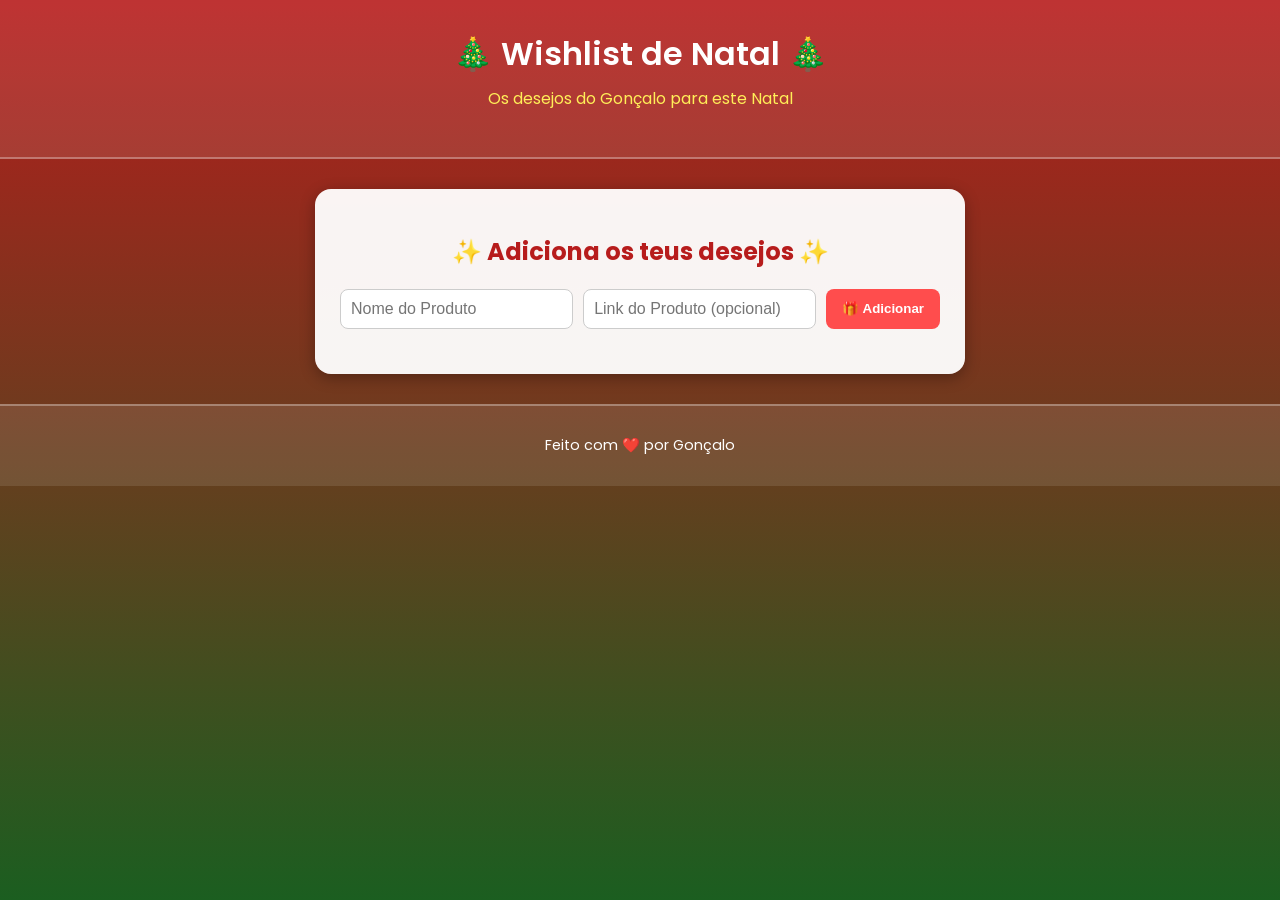
<file: www/index.html>
<!DOCTYPE html>
<html lang="pt">
<head>
    <meta charset="UTF-8">
    <meta name="viewport" content="width=device-width, initial-scale=1.0">
    <title>Wishlist de Natal 🎁</title>
    <link rel="stylesheet" href="styles/style.css">
    <link href="https://fonts.googleapis.com/css2?family=Poppins:wght@400;600&display=swap" rel="stylesheet">
</head>
    

<body>
    <div id="snow-container"></div>
    <header>
        <h1> 🎄 Wishlist de Natal 🎄 </h1>
        <p>Os desejos do Gonçalo para este Natal</p>
    </header>

    <main>
        <section id="wishlist-section">
            <h2>✨ Adiciona os teus desejos ✨</h2>

            <form id="wishlist-form">
                <input type="text" id="item-name" placeholder="Nome do Produto" required>
                <input type="url" id="item-link" placeholder="Link do Produto (opcional)">
                <button type="submit"> 🎁 Adicionar</button>
            </form>

            <ul id="wishlist"></ul>
        </section>
    </main>

    <footer>
        <p> Feito com ❤️ por Gonçalo </p>
    </footer>

    <script src="scripts/scripts.js"></script>
</body>
</html>
</file>
<file: www/styles/style.css>
/* === ESTILO DE NATAL === */
body {
    font-family: 'Poppins', sans-serif;
    margin: 0;
    padding: 0;
    background: linear-gradient(to bottom, #b71c1c, #1b5e20);
    color: #fff;
    min-height: 100vh;
    position: relative;
}

@keyframes snowMove {
    from { background-position: 0 0; }
    to { background-position: 100px 100px; }
}

/* === HEADER === */
header {
    text-align: center;
    background-color: rgba(255, 255, 255, 0.1);
    padding: 30px 10px;
    border-bottom: 2px solid rgba(255, 255, 255, 0.3);
    z-index: 1;
    position: relative;
}

h1 {
    margin: 0;
    font-size: 2rem;
    font-weight: 600;
    color: #fff;
}

header p {
    margin-top: 8px;
    font-size: 1rem;
    color: #ffee58;
}

/* === MAIN === */
main {
    max-width: 600px;
    margin: 30px auto;
    padding: 25px;
    background: rgba(255, 255, 255, 0.95);
    border-radius: 16px;
    box-shadow: 0 4px 15px rgba(0, 0, 0, 0.3);
    color: #333;
    z-index: 1;
    position: relative;
}

h2 {
    text-align: center;
    color: #b71c1c;
}

/* === FORMULÁRIO === */
form {
    display: flex;
    flex-wrap: wrap;
    gap: 10px;
    margin-bottom: 20px;
}

input {
    flex: 1;
    padding: 10px;
    border-radius: 8px;
    border: 1px solid #ccc;
    font-size: 1rem;
}

button {
    background-color: #2e7d32;
    color: white;
    border: none;
    border-radius: 8px;
    padding: 10px 15px;
    cursor: pointer;
    font-weight: bold;
    transition: 0.3s;
}

button:hover {
    background-color: #1b5e20;
    transform: scale(1.05);
}

/* 🧧 Secção da wishlist */
#wishlist-section {
  text-align: center;
  margin-top: 20px;
}

/* A lista onde aparecem os produtos */
#wishlist {
  list-style: none; /* tira as bolinhas padrão */
  margin-top: 20px;
  padding: 0;
  max-width: 400px;
  margin-left: auto;
  margin-right: auto;
}

/* Cada item da lista */
#wishlist li {
  background: rgba(255, 255, 255, 0.85);
  border: 2px solid #d62828; /* vermelho natalício */
  border-radius: 10px;
  margin: 10px 0;
  padding: 10px;
  font-family: 'Poppins', sans-serif;
  display: flex;
  justify-content: space-between;
  align-items: center;
  gap: 10px;
  transition: transform 0.2s ease, box-shadow 0.2s ease;
}

/* Efeito hover */
#wishlist li:hover {
  transform: scale(1.03);
  box-shadow: 0 4px 8px rgba(0,0,0,0.2);
}

/* Links */
#wishlist a {
  color: #15616d;
  text-decoration: none;
  font-weight: 600;
}

#wishlist a:hover {
  text-decoration: underline;
}

/* Botão de adicionar */
#wishlist-form button {
  background-color: #ff4d4d;
  border: none;
  color: white;
  font-weight: bold;
  border-radius: 8px;
  padding: 8px 16px;
  cursor: pointer;
  transition: background 0.2s ease;
}

#wishlist-form button:hover {
  background-color: #d62828;
}




/* ❄️ Neve animada com JavaScript ❄️ */
#snow-container {
    position: fixed;
    top: 0;
    left: 0;
    width: 100%;
    height: 100%;
    pointer-events: none;
    overflow: hidden;
    z-index: 5;
}

.snowflake {
    position: absolute;
    top: -10px;
    color: white;
    font-size: 1em;
    user-select: none;
    animation: fall linear forwards;
    opacity: 0.8;
}

@keyframes fall {
    to {
        transform: translateY(100vh);
        opacity: 0;
    }
}



/* === FOOTER === */
footer {
    text-align: center;
    padding: 15px;
    font-size: 0.9rem;
    background-color: rgba(255, 255, 255, 0.1);
    border-top: 2px solid rgba(255, 255, 255, 0.3);
    color: #fff;
}

/* === MOBILE === */
@media (max-width: 600px) {
    main {
        margin: 15px;
        padding: 20px;
    }

    form {
        flex-direction: column;
    }

    button {
        width: 100%;
    }

    h1 {
        font-size: 1.7rem;
    }
    
}
</file>
